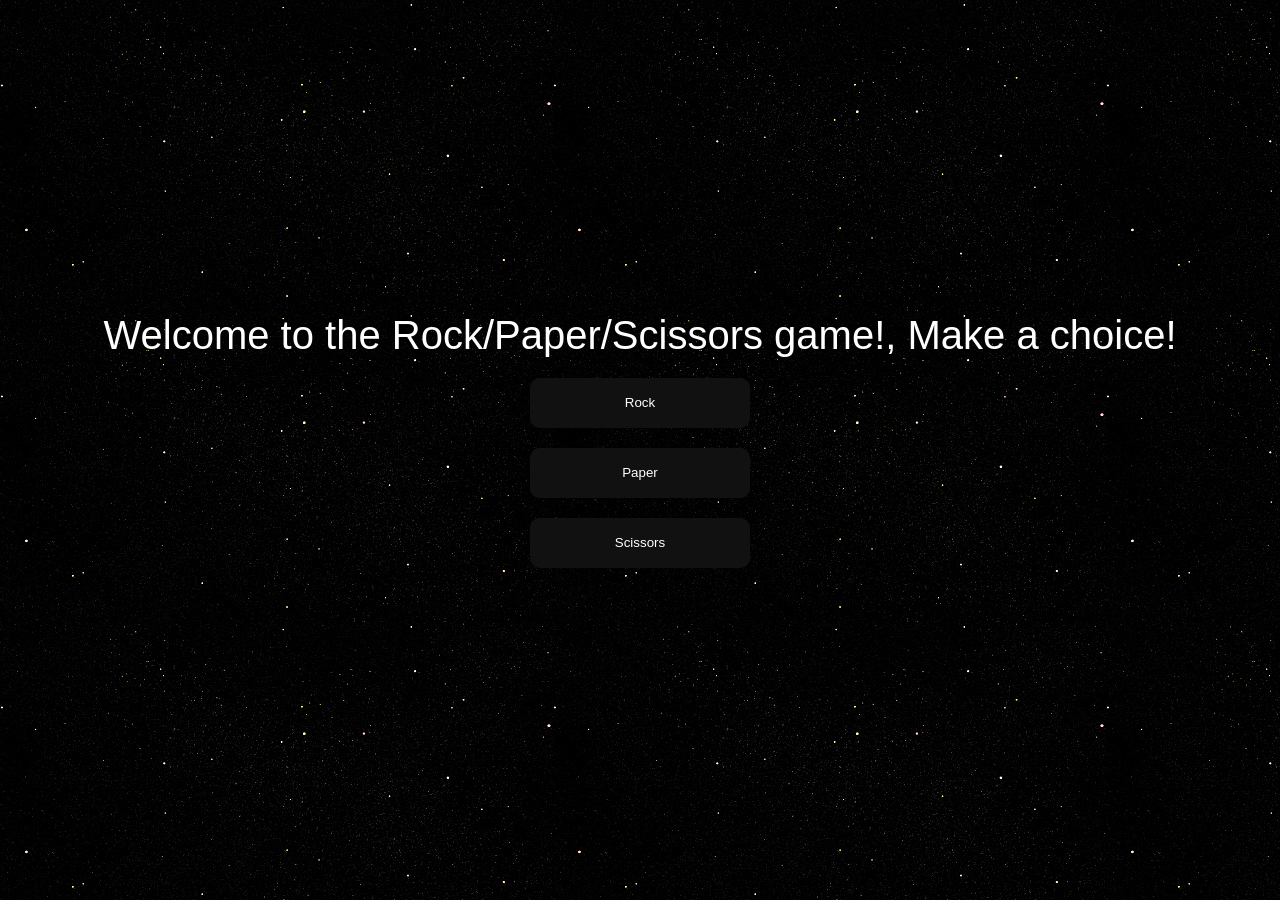
<file: index.html>
<html>
    <head>
        <title>Universe of Rock Paper Scissors</title>
        <link rel="stylesheet" href="style.css">
    </head>
    <body>
        <div id="score">
            Welcome to the Rock/Paper/Scissors game!, Make a choice!
        </div>
        <button class="btn-in" id="play-btn" onclick="userInput('Rock')">
            Rock
        </button>
        <button class="btn-in" id="play-btn" onclick="userInput('Paper')">
            Paper
        </button>
        <button class="btn-in" id="play-btn" onclick="userInput('Scissors')">
            Scissors
        </button>
        <button class="btn-in" id="reload-btn">Reload</button>
        <div id="results"></div>
        <script src="script.js"></script>
    </body>
</html>
</file>
<file: style.css>
body {
    font-family: 'Trebuchet MS', 'Lucida Sans Unicode', 'Lucida Grande', 'Lucida Sans', Arial, sans-serif;
    margin: 0;
    padding: 0;
    width: 100%;
    height: 100vh;
    display: flex;
    flex-direction: column;
    justify-content: center;
    align-items: center;
    background: url('files/bg.jpg');
    gap: 20px;
}

.btn-in {
    width: 220px;
    height: 50px;
    border: none;
    outline: none;
    color: #fff;
    background: #111;
    cursor: pointer;
    position: relative;
    z-index: 0;
    border-radius: 10px;
}

.btn-in:before {
    content: '';
    background: linear-gradient(45deg, #ff0000, #ff7300, #fffb00, #48ff00, #00ffd5, #002bff, #7a00ff, #ff00c8, #ff0000);
    position: absolute;
    top: -2px;
    left:-2px;
    background-size: 400%;
    z-index: -1;
    filter: blur(5px);
    width: calc(100% + 4px);
    height: calc(100% + 4px);
    animation: glowing 20s linear infinite;
    opacity: 0;
    transition: opacity .3s ease-in-out;
    border-radius: 10px;
}

.btn-in:active {
    color: #000
}

.btn-in:active:after {
    background: transparent;
}

.btn-in:hover:before {
    opacity: 1;
}

.btn-in:after {
    z-index: -1;
    content: '';
    position: absolute;
    width: 100%;
    height: 100%;
    background: #111;
    left: 0;
    top: 0;
    border-radius: 10px;
}

#reload-btn {
    width: 20vw;
    min-width: 40px;
    height: 8vh;
    min-height: 20px;
    font-size: 2rem;
    display: none;
}

@keyframes glowing {
    0% { background-position: 0 0; }
    50% { background-position: 400% 0; }
    100% { background-position: 0 0; }
}

#results {
    color: white;
    font-family: Arial, Helvetica, sans-serif;
    width: fit-content;
    height: fit-content;
    font-size: 40px;
    text-align: center;
}

#score {
    color: white;
    font-family: Arial, Helvetica, sans-serif;
    width: fit-content;
    height: fit-content;
    border: 1px;
    font-size: 40px;
    text-align: center; 
}

#score:hover, #results:hover {
    cursor: pointer;
    border: 4px solid black;
    animation: text-glow linear 7s infinite; 
}

@keyframes text-glow {
    11.1%{border-color: #ff0000;}
    22.2%{border-color: #ff7300;}
    33.3%{border-color: #fffb00;}
    44.4%{border-color: #48ff00;}
    55.5%{border-color: #00ffd5;}
    66.6%{border-color: #002bff;}
    77.7%{border-color: #7a00ff;}
    88.8%{border-color: #ff00c8;}
    99.9%{border-color: #ff0000;}
    100%{animation-iteration-count: 1;} 
}
</file>
